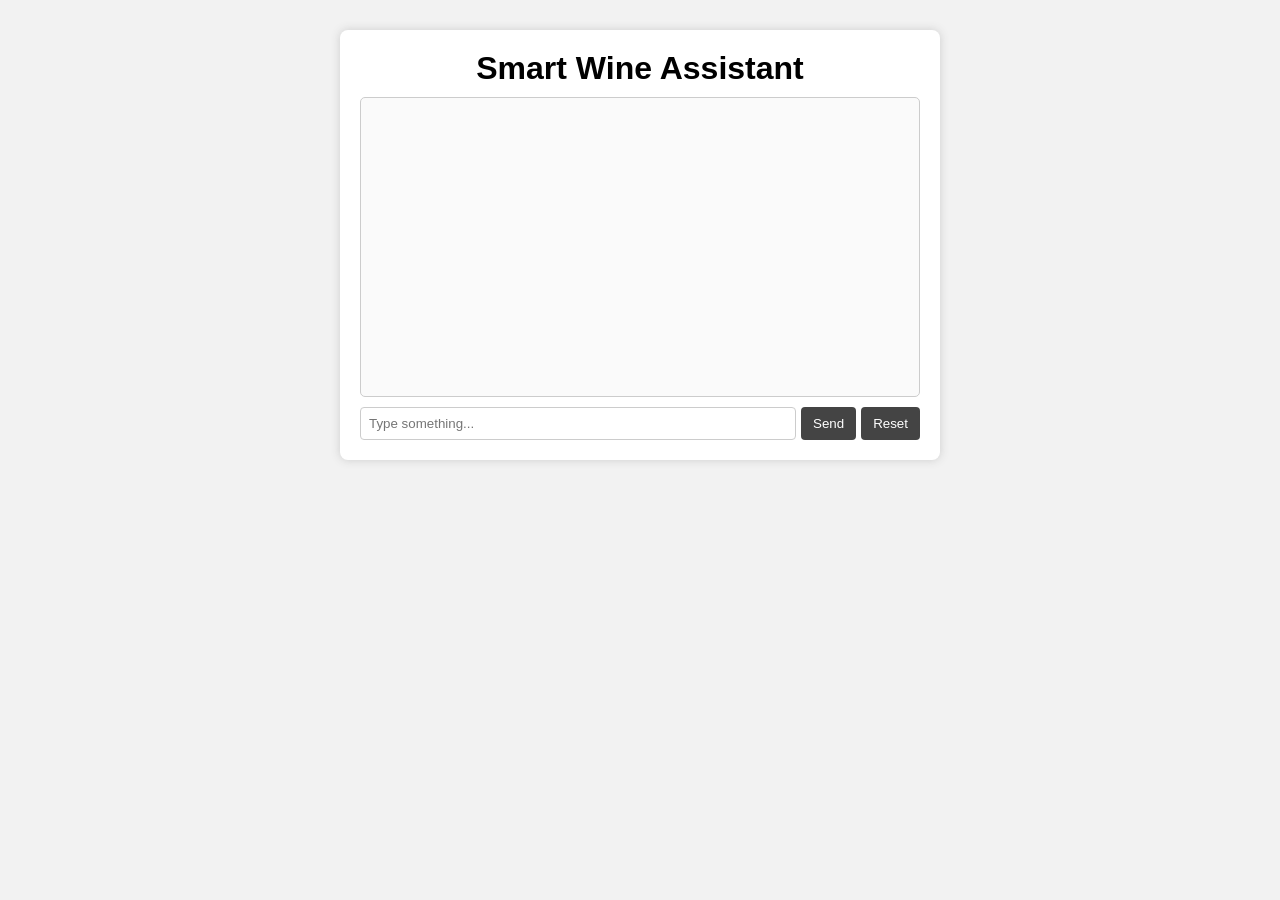
<file: static/index.html>
<!DOCTYPE html>
<html lang="en">
<head>
  <meta charset="UTF-8" />
  <title>Smart Wine Chat</title>
  <link rel="stylesheet" href="styles.css" />
</head>
<body>
  <div id="app-container">
    <h1>Smart Wine Assistant</h1>
    <div id="conversation"></div>

    <div id="input-area">
      <input id="user-input" type="text" placeholder="Type something..." />
      <button id="submit-button">Send</button>
      <button id="reset-button">Reset</button>
    </div>
  </div>
  <script src="app.js"></script>
</body>
</html>
</file>
<file: static/styles.css>
/* Basic reset */
* {
  margin: 0;
  padding: 0;
  box-sizing: border-box;
}

body {
  font-family: sans-serif;
  background: #f2f2f2;
}

/* Container */
#app-container {
  width: 600px;
  max-width: 90%;
  margin: 30px auto;
  background: #fff;
  padding: 20px;
  border-radius: 8px;
  box-shadow: 0 0 10px #ccc;
}

h1 {
  text-align: center;
  margin-bottom: 10px;
}

#conversation {
  border: 1px solid #ccc;
  border-radius: 5px;
  height: 300px;
  overflow-y: auto;
  padding: 10px;
  background: #fafafa;
  margin-bottom: 10px;
}

#conversation p {
  margin-bottom: 8px;
}

#conversation .ai {
  color: #654ff0;
}
#conversation .you {
  color: #2fa92f;
}
#conversation .system {
  font-style: italic;
  color: #f44;
}

#input-area {
  display: flex;
  gap: 5px;
}
#user-input {
  flex: 1;
  padding: 8px;
  border: 1px solid #ccc;
  border-radius: 4px;
}

button {
  background: #444;
  color: #fff;
  border: none;
  padding: 8px 12px;
  border-radius: 4px;
  cursor: pointer;
}
button:hover {
  background: #666;
}

/* Option bubbles appended to conversation */
.option-button {
  display: inline-block;
  margin: 0 5px 5px 0;
  padding: 6px 8px;
  border-radius: 4px;
  background: #eee;
  cursor: pointer;
  border: 1px solid #ccc;
}
.option-button:hover {
  background: #ddd;
}
</file>
